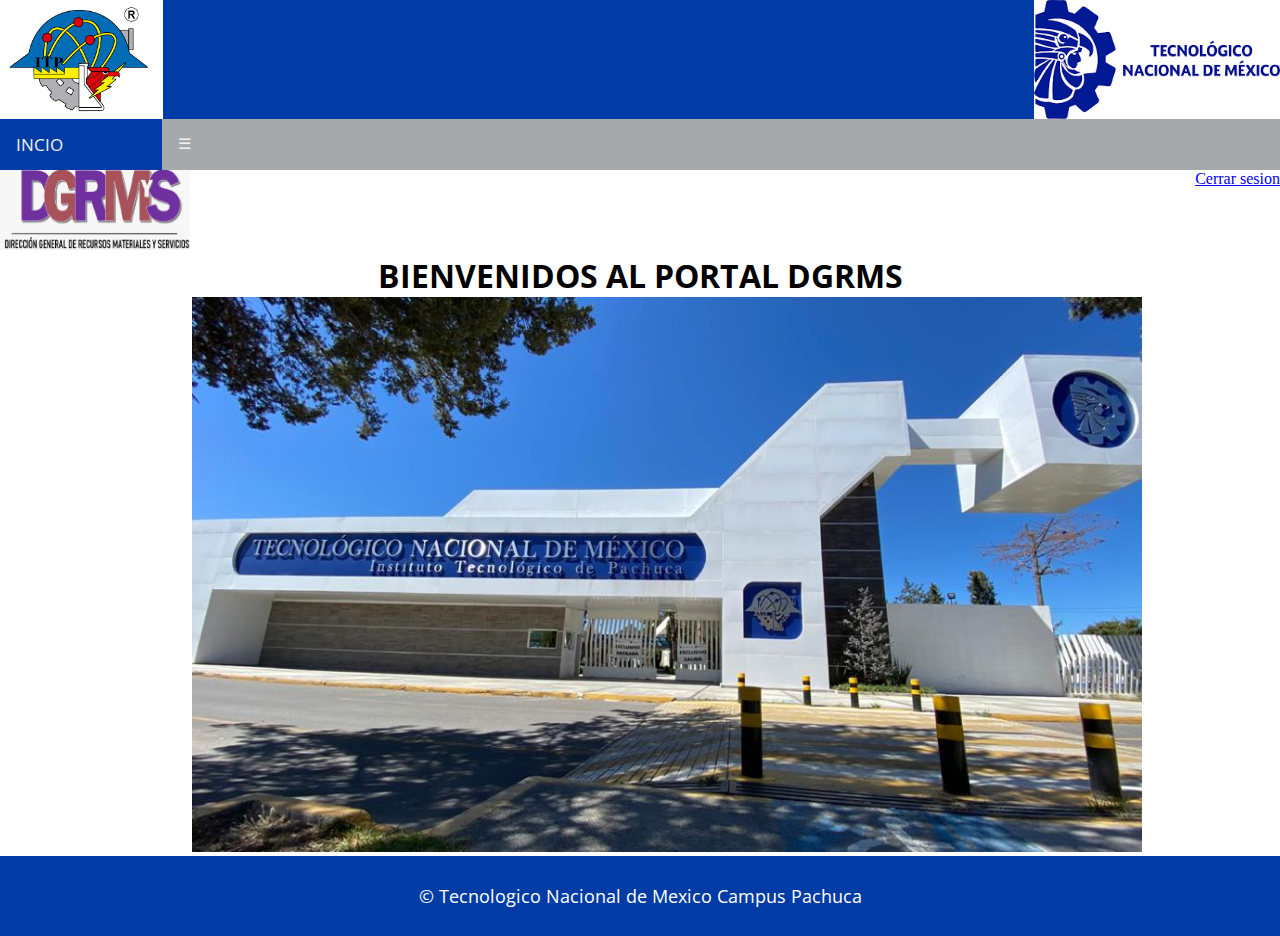
<file: index.html>
<!DOCTYPE html>
<html lang="es">
<head>
    <meta charset="utf-8" />
    <!-- <meta name="viewport" content="width=device-width, user-sacalable=no" /> -->
    <meta name="viewport" content="width=device-width, initial-scale=1">
    <link rel="stylesheet" href="https://cdnjs.cloudflare.com/ajax/libs/font-awesome/4.7.0/css/font-awesome.min.css">
    <title>DGRMS</title>
    <link rel="stylesheet" type="text/css" href="css/styles.css" />
    <!-- Insetar un icono -->
    <link rel="icon" type="image/x-icon" href="img/logoTec.png">
    <!-- Fuente ROBOTO bajada de google font -->
    <link rel="preconnect" href="https://fonts.gstatic.com">
    <link href="https://fonts.googleapis.com/css2?family=Open+Sans&display=swap" rel="stylesheet">
    <!-- Fuente MULISH google fonts -->
    <link rel="preconnect" href="https://fonts.gstatic.com">
    <link href="https://fonts.googleapis.com/css2?family=Open+Sans&display=swap" rel="stylesheet">
  </head>
<body>
    <!-- ### INCIO CABECERA #### -->
    <header id="header">
        <div id="logo1">
            <img src="img/logoTec.png" alt="logo logoTec" />
            <h1>Administración de Recursos Materiales y Servicios</h1>
        </div>
        <!-- <div id="titulo">
            <h1>Servicios de bienes muebles</h1>
        </div> -->
        <div id="logo2">
            <img src="img/logoTecNM.png" alt="logo logoTecNM" />
        </div>
        <div class="clearfix"></div>
    </header>
    <!-- ### FIN CABECERA ### -->
    
    <!-- ### INICIO MENU ### -->
    <nav id="nav">
        <div class="topnav" id="myTopnav">
            <a href="index.html" class="active">INCIO</a>
            <div class="dropdown">
              <button class="dropbtn">BIENES MUEBLES 
                <i class="fa fa-caret-down"></i>
              </button>
              <div class="dropdown-content">
                <a href="bienMueble.html">BIEN MUEBLE</a>
                <a href="#">VALES</a>
                <a href="#">COMPRAS</a>
                <a href="#">REPORTES</a>
                <a href="#">OTROS</a>
              </div>
            </div> 
            <a href="#news">INVENTARIO</a>
            <a href="#contact">AUTOS</a>
            <div class="dropdown">
              <button class="dropbtn">CATALOGO 
                <i class="fa fa-caret-down"></i>
              </button>
              <div class="dropdown-content">
                <a href="#">O1</a>
                <a href="#">O2</a>
                <a href="#">O3</a>
              </div>
            </div> 
            <a href="#about">TRAMITES</a>
            <a href="javascript:void(0);" style="font-size:15px;" class="icon" onclick="myFunction()">&#9776;</a>
          </div>
          
          <!-- <div style="padding-left:16px">
            <h2>Responsive Topnav with Dropdown</h2>
            <p>Resize the browser window to see how it works.</p>
            <p>Hover over the dropdown button to open the dropdown menu.</p>
          </div> -->
          <!-- <div class="clearfix"></div> -->
    </nav>
    <!-- ### FIN MENU ### -->
    <!-- ### INICIO CONTENIDO ### -->
    <div id="contenido">
      <img id="logoDGRMS" src="img/DGRMS.jpg" alt="logoDGRMS" />
      <a href="#">Cerrar sesion</a>
      <h1>BIENVENIDOS AL PORTAL DGRMS</h1>
      <img id="imgTec" src="img/tec.jpg" alt="imgTec">
    </div>
    <!-- ### FIN CONTENIDO ### -->
    <!-- ### INICIO FOOTER ### -->
    <footer id="footer">
      <p>&copy; Tecnologico Nacional de Mexico Campus Pachuca</p>
    </footer>
    <!-- ### FIN FOOTER ### -->
    
    <script>
        function myFunction() {
          var x = document.getElementById("myTopnav");
          if (x.className === "topnav") {
            x.className += " responsive";
          } else {
            x.className = "topnav";
          }
        }
        </script>
</body>
</html>
</file>
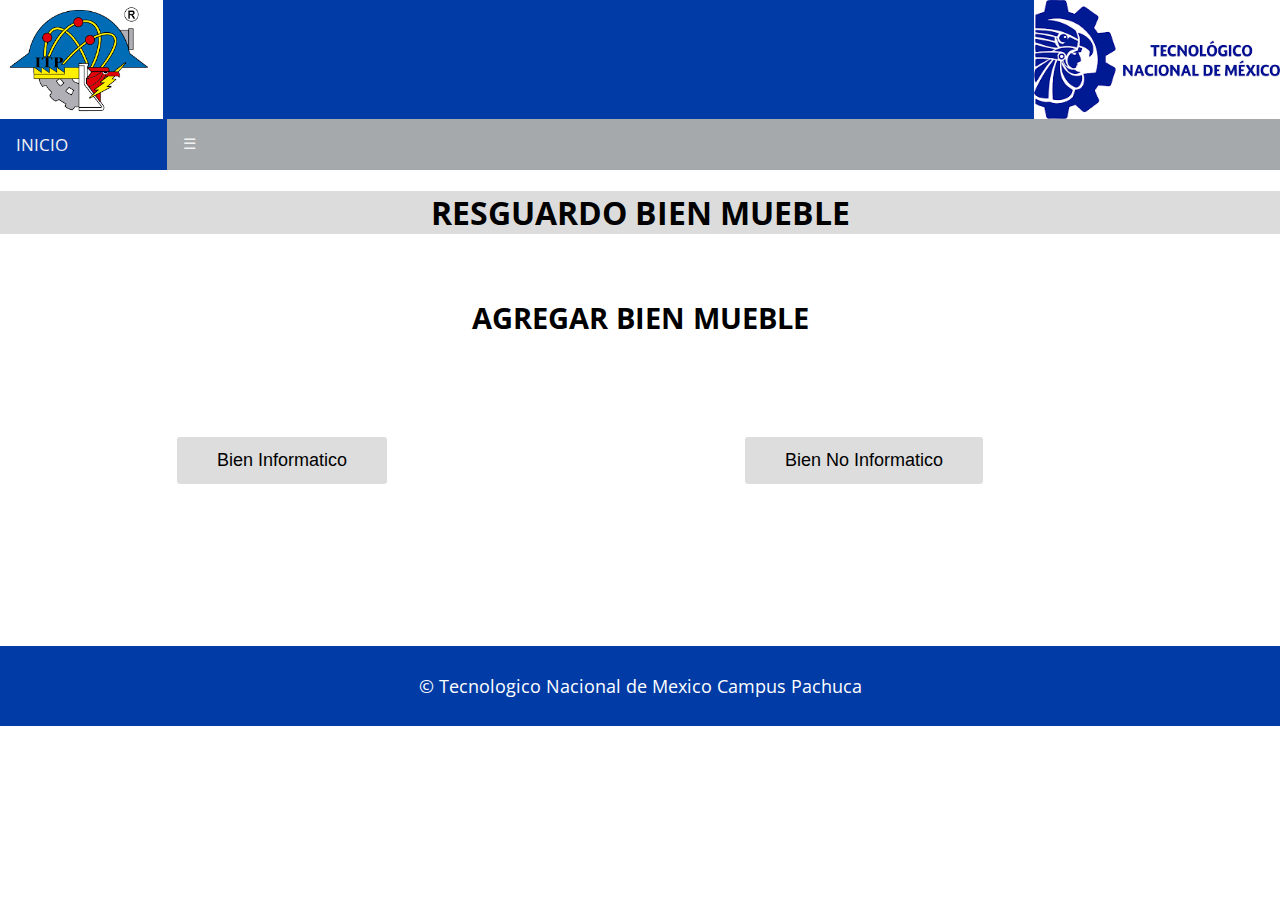
<file: bienMueble.html>
<!DOCTYPE html>
<html lang="es">
<head>
    <meta charset="utf-8" />
    <!-- <meta name="viewport" content="width=device-width, user-sacalable=no" /> -->
    <meta name="viewport" content="width=device-width, initial-scale=1">
    <link rel="stylesheet" href="https://cdnjs.cloudflare.com/ajax/libs/font-awesome/4.7.0/css/font-awesome.min.css">
    <title>DGRMS</title>
    <link rel="stylesheet" type="text/css" href="css/bienMueble.css" />
    <!-- Insetar un icono -->
    <link rel="icon" type="image/x-icon" href="img/logoTec.png">
    <!-- Fuente ROBOTO bajada de google font -->
    <link rel="preconnect" href="https://fonts.gstatic.com">
    <link href="https://fonts.googleapis.com/css2?family=Open+Sans&display=swap" rel="stylesheet">
    <!-- Fuente MULISH google fonts -->
    <link rel="preconnect" href="https://fonts.gstatic.com">
    <link href="https://fonts.googleapis.com/css2?family=Open+Sans&display=swap" rel="stylesheet">
  </head>
<body>
    <!-- ### INCIO CABECERA #### -->
    <header id="header">
        <div id="logo1">
            <img src="img/logoTec.png" alt="logo logoTec" />
            <!-- <h1>Administración de Recursos Materiales y Servicios</h1> -->
        </div>
        <!-- <div id="titulo">
            <h1>Servicios de bienes muebles</h1>
        </div> -->
        <div id="logo2">
            <img src="img/logoTecNM.png" alt="logo logoTecNM" />
        </div>
        <div class="clearfix"></div>
    </header>
    <!-- ### FIN CABECERA ### -->
    
    <!-- ### INICIO MENU ### -->
    <nav id="nav">
        <div class="topnav" id="myTopnav">
            <a href="index.html" class="active">INICIO</a>
            <div class="dropdown">
              <button class="dropbtn">BIENES MUEBLES 
                <i class="fa fa-caret-down"></i>
              </button>
              <div class="dropdown-content">
                <a href="bienMueble.html">BIEN MUEBLE</a>
                <a href="#">VALES</a>
                <a href="#">COMPRAS</a>
                <a href="#">REPORTES</a>
                <a href="#">OTROS</a>
              </div>
            </div> 
            <a href="#news">INVENTARIO</a>
            <a href="#contact">AUTOS</a>
            <div class="dropdown">
              <button class="dropbtn">CATALOGO 
                <i class="fa fa-caret-down"></i>
              </button>
              <div class="dropdown-content">
                <a href="#">O1</a>
                <a href="#">O2</a>
                <a href="#">O3</a>
              </div>
            </div> 
            <a href="#about">TRAMITES</a>
            <a href="javascript:void(0);" style="font-size:15px;" class="icon" onclick="myFunction()">&#9776;</a>
          </div>
          <!-- <div class="clearfix"></div> -->
    </nav>
    <!-- ### FIN MENU ### -->
    <!-- ### INICIO CONTENIDO ### -->
    <div id="contenido">
        <h1>RESGUARDO BIEN MUEBLE</h1>
        <br />
        <h2>Agregar Bien Mueble</h2>
        <br />
        <br />
        <br />
        <br />
          <button class="button">
            <a href="#">Bien Informatico</a>  
          </button>
          <button class="button">
            <a href="#">Bien No Informatico</a>
          </button>
    </div>
    <!-- ### FIN CONTENIDO ### -->
    <!-- ### INICIO FOOTER ### -->
    <footer id="footer">
      <p>&copy; Tecnologico Nacional de Mexico Campus Pachuca</p>
    </footer>
    <!-- ### FIN FOOTER ### -->
    
    <script>
        function myFunction() {
          var x = document.getElementById("myTopnav");
          if (x.className === "topnav") {
            x.className += " responsive";
          } else {
            x.className = "topnav";
          }
        }
        </script>
</body>
</html>
</file>
<file: css/styles.css>
body{
    margin: 0px;
    padding: 0px;
}
header{
    height: 119px;
    width: 100%;
    background-color: #013ca6;
}
#logo1{
    width: 80%;
    float: left;
}
#logo1 img{
    display: block;
    float: left;
    height: 119px;
}
#logo1 h1{
    color: white;
    padding:20px ;
    text-align: center;
    line-height: 30px;
    /*TIPO DE LETRA -> font-family ROBOTO*/
    font-family: 'Open Sans', sans-serif; 
    text-transform: uppercase;

}
/* #titulo{
    width: 50%;
}*/

#logo2{
    width: 20%;
    float: right;
}
#logo2 img{
    display: block;
    float: right;
    height: 119px;
}

/* BARRA DE NAVEGACION */
.topnav {
    overflow: hidden;
    background-color: #a5a9ab;
  }
  
  .topnav a {
    float: left;
    display: block;
    color: #f2f2f2;
    text-align: center;
    padding: 14px 16px;
    text-decoration: none;
    font-size: 17px;
    /*TIPO DE LETRA -> font-family MULISH*/
    font-family: 'Open Sans', sans-serif;
    padding-right: 99px;
  }
  
  .active {
    background-color: #013ca6;
    color: white;
  }
  
  .topnav .icon {
    display: none;
  }
  
  .dropdown {
    float: left;
    overflow: hidden;
  }
  
  .dropdown .dropbtn {
    font-size: 17px;    
    border: none;
    outline: none;
    color: white;
    padding: 14px 16px;
    background-color: inherit;
    font-family: inherit;
    margin: 0;
    /*TIPO DE LETRA -> font-family MULISH*/
    font-family: 'Open Sans', sans-serif;
    padding-right: 130px;
  }
  
  .dropdown-content {
    display: none;
    position: absolute;
    background-color: #f9f9f9;
    min-width: 160px;
    box-shadow: 0px 8px 16px 0px rgba(0,0,0,0.2);
    z-index: 1;
  }
  
  .dropdown-content a {
    float: none;
    color: black;
    padding: 12px 16px;
    text-decoration: none;
    display: block;
    text-align: left;
    /*TIPO DE LETRA -> font-family MULISH*/
    font-family: 'Open Sans', sans-serif;
  }
  
  .topnav a:hover, .dropdown:hover .dropbtn {
    background-color: #555;
    color: white;
    /*TIPO DE LETRA -> font-family MULISH*/
    font-family: 'Open Sans', sans-serif;
  }
  
  .dropdown-content a:hover {
    background-color: #ddd;
    color: black;
    /*TIPO DE LETRA -> font-family MULISH*/
    font-family: 'Open Sans', sans-serif;
  }
  
  .dropdown:hover .dropdown-content {
    display: block;
  }
/* CONTENIDO */
#contenido h1{
  display: block;
  text-align: center;
  /* background-color:#DCDCDC; */
  /*TIPO DE LETRA -> font-family ROBOTO*/
  font-family: 'Open Sans', sans-serif; 
  text-transform: uppercase;
  margin: 0px;
  padding: 0px;
} 
#contenido #logoDGRMS{
  width: 190px;
  height: 80px;
}
#contenido #imgTec{
  padding-left: 18%;
  width: 1000px;
  height: 570px;
}
#contenido a{
  float: right;
}
/* FOOTER */
footer{
  width: 100%;
  margin: 0px auto;
  text-align: center;
  /* margin-top: 200px; */
  background-color: #013ca6;
  padding-top: 10px;
  padding-bottom: 10px;
  font-family: 'Open Sans', sans-serif;
  font-size: 18px;
  color: white;
}

/* RESPONSIVE */
/* RESPONSIVE NAV */
@media screen and (max-width: 1351px) {
  
  .topnav a:not(:first-child), .dropdown .dropbtn {
    display: none;
  }
  .topnav a.icon {
    float: left;
    display: block;
  }
  
}

@media screen and (max-width: 1351px) {
  .topnav.responsive {position: relative;}
  .topnav.responsive .icon {
    position: absolute;
    right: 0;
    top: 0;
  }
  .topnav.responsive a {
    float: none;
    display: block;
    text-align: left;
  }
  .topnav.responsive .dropdown {float: none;}
  .topnav.responsive .dropdown-content {position: relative;}
  .topnav.responsive .dropdown .dropbtn {
    display: block;
    width: 100%;
    text-align: left;
  }
  #header h1{
    font-size: 28px;
    display: none;
  }
  #contenido #imgTec{
    padding-left: 15%;
    width: 950px;
    height: 555px;
  }
}

@media(max-width:1110px){
    body{
        background: rgb(255, 255, 255);
    }
    header{
        height: 100px;
        width: 100%;
        background-color: #013ca6;
    }
    #header h1{
      font-size: 28px;
      display: none;
  }
    #logo1{
        width: 80%;
        float: left;
    }
    #logo1 img{
        display: block;
        float: left;
        height: 100px;
    }
    #logo1 h1{
        color: white;
        padding:20px ;
        text-align: center;
        line-height: 30px;
        /*TIPO DE LETRA -> font-family ROBOTO*/
        font-family: 'Open Sans', sans-serif; 
        font-size: 28px;
    }
    /* #titulo{
        width: 50%;
    }
    #titulo h1{
        color: brown;
    } */
    #logo2{
        width: 20%;
        float: right;
    }
    #logo2 img{
        display: block;
        float: right;
        height: 100px;
    }
    /* #header h1{
        font-size: 28px;
       // float: left;//
    } */
    
    
}

@media(max-width:1200px){
  #contenido #imgTec{
    padding-left: 11%;
    width: 900px;
    height: 500px;
  }
}
@media(max-width:1000px){
  #contenido #imgTec{
    padding-left: 5%;
    width: 700px;
    height: 400px;
  }
}
@media(max-width:415px){
  #contenido #imgTec{
    padding-left: 1%;
    width: 500px;
    height: 200px;
  }
}
</file>
<file: css/bienMueble.css>
body{
    margin: 0px;
    padding: 0px;
}
header{
    height: 119px;
    width: 100%;
    background-color: #013ca6;
}
#logo1{
    width: 80%;
    float: left;
}
#logo1 img{
    display: block;
    float: left;
    height: 119px;
}
#logo1 h1{
    color: white;
    padding:20px ;
    text-align: center;
    line-height: 30px;
    /*TIPO DE LETRA -> font-family ROBOTO*/
    font-family: 'Open Sans', sans-serif; 
    text-transform: uppercase;

}


#logo2{
    width: 20%;
    float: right;
}
#logo2 img{
    display: block;
    float: right;
    height: 119px;
}

/* BARRA DE NAVEGACION */
.topnav {
    overflow: hidden;
    background-color: #a5a9ab;
  }
  
  .topnav a {
    float: left;
    display: block;
    color: #f2f2f2;
    text-align: center;
    padding: 14px 16px;
    text-decoration: none;
    font-size: 17px;
    /*TIPO DE LETRA -> font-family MULISH*/
    font-family: 'Open Sans', sans-serif;
    padding-right: 99px;
  }
  
  .active {
    background-color: #013ca6;
    color: white;
  }
  
  .topnav .icon {
    display: none;
  }
  
  .dropdown {
    float: left;
    overflow: hidden;
  }
  
  .dropdown .dropbtn {
    font-size: 17px;    
    border: none;
    outline: none;
    color: white;
    padding: 14px 16px;
    background-color: inherit;
    font-family: inherit;
    margin: 0;
    /*TIPO DE LETRA -> font-family MULISH*/
    font-family: 'Open Sans', sans-serif;
    padding-right: 130px;
  }
  
  .dropdown-content {
    display: none;
    position: absolute;
    background-color: #f9f9f9;
    min-width: 160px;
    box-shadow: 0px 8px 16px 0px rgba(0,0,0,0.2);
    z-index: 1;
  }
  
  .dropdown-content a {
    float: none;
    color: black;
    padding: 12px 16px;
    text-decoration: none;
    display: block;
    text-align: left;
    /*TIPO DE LETRA -> font-family MULISH*/
    font-family: 'Open Sans', sans-serif;
  }
  
  .topnav a:hover, .dropdown:hover .dropbtn {
    background-color: #555;
    color: white;
    /*TIPO DE LETRA -> font-family MULISH*/
    font-family: 'Open Sans', sans-serif;
  }
  
  .dropdown-content a:hover {
    background-color: #ddd;
    color: black;
    /*TIPO DE LETRA -> font-family MULISH*/
    font-family: 'Open Sans', sans-serif;
  }
  
  .dropdown:hover .dropdown-content {
    display: block;
  }
/* CONTENIDO */
/* Boton Regresar */
.button {
  background-color: #ddd;
  border: none;
  color: black;
  padding: 13px 63px;
  text-align: center;
  text-decoration: none;
  display: inline-block;
  margin: 4px 239px;
  cursor: pointer;
  border-radius: 3px;
  font-size: 19px;
}
.button a{
  color: black;
  text-decoration: none;
}
.button:hover {
  background-color: #013ca6;
  color: white;
}
.button a:hover{
  color:white;
  text-decoration: none;
} 

#contenido h1{
  /* margin: 0px;
  padding: 0px; */
  width: 100%;
  display: block;
  text-align: center;
  background-color:#DCDCDC ;
  font-family: 'Open Sans', sans-serif; 
  text-transform: uppercase;
  text-transform: uppercase;
  padding-top: 0px;
}
#contenido h2{
  /* margin: 0px;
  padding: 0px; */
  width: 100%;
  display: block;
  text-align: center;
  font-family: 'Open Sans', sans-serif; 
  text-transform: uppercase;
  padding-top: 0px;
  font-size: 29px;
}
/* FOOTER */
footer{
  width: 100%;
  margin: 0px auto;
  text-align: center;
  margin-top: 158px;
  background-color: #013ca6;
  padding-top: 10px;
  padding-bottom: 10px;
  font-family: 'Open Sans', sans-serif;
  font-size: 18px;
  color: white;
}

/* RESPONSIVE */
/* RESPONSIVE NAV */

@media(max-width:1518px){
  .button {
    background-color: #ddd;
    border: none;
    color: black;
    padding: 13px 60px;
    text-align: center;
    text-decoration: none;
    display: inline-block;
    margin: 4px 190px;
    cursor: pointer;
    border-radius: 3px;
    font-size: 19px;
  }
}
@media screen and (max-width: 1351px) {
  .topnav a:not(:first-child), .dropdown .dropbtn {
    display: none;
  }
  .topnav a.icon {
    float: left;
    display: block;
  }
  .button {
    background-color: #ddd;
    border: none;
    color: black;
    padding: 13px 55px;
    text-align: center;
    text-decoration: none;
    display: inline-block;
    margin: 4px 200px;
    cursor: pointer;
    border-radius: 3px;
    font-size: 18px;
  }
}

@media screen and (max-width: 1351px) {
  .topnav.responsive {position: relative;}
  .topnav.responsive .icon {
    position: absolute;
    right: 0;
    top: 0;
  }
  .topnav.responsive a {
    float: none;
    display: block;
    text-align: left;
  }
  .topnav.responsive .dropdown {float: none;}
  .topnav.responsive .dropdown-content {position: relative;}
  .topnav.responsive .dropdown .dropbtn {
    display: block;
    width: 100%;
    text-align: left;
  }
  #header h1{
    font-size: 28px;
    display: none;
  }
  #contenido #imgTec{
    padding-left: 15%;
    width: 950px;
    height: 555px;
  }
}
@media(max-width:1314px){
  .button {
    background-color: #ddd;
    border: none;
    color: black;
    padding: 13px 40px;
    text-align: center;
    text-decoration: none;
    display: inline-block;
    margin: 4px 177px;
    cursor: pointer;
    border-radius: 3px;
    font-size: 18px;
  }
}
/* @media(max-width:1014px){
  .button {
    background-color: #ddd;
    border: none;
    color: black;
    padding: 13px 30px;
    text-align: center;
    text-decoration: none;
    display: inline-block;
    margin: 4px 125px;
    cursor: pointer;
    border-radius: 3px;
    font-size: 18px;
  }
} */
@media(max-width:1110px){
    body{
        background: rgb(255, 255, 255);
    }
    header{
        height: 100px;
        width: 100%;
        background-color: #013ca6;
    }
    #header h1{
      font-size: 28px;
      display: none;
  }
    #logo1{
        width: 80%;
        float: left;
    }
    #logo1 img{
        display: block;
        float: left;
        height: 100px;
    }
    #logo1 h1{
        color: white;
        padding:20px ;
        text-align: center;
        line-height: 30px;
        /*TIPO DE LETRA -> font-family ROBOTO*/
        font-family: 'Open Sans', sans-serif; 
        font-size: 28px;
    }
    #logo2{
        width: 20%;
        float: right;
    }
    #logo2 img{
        display: block;
        float: right;
        height: 100px;
    }
    /* .button {
      background-color: #ddd;
      border: none;
      color: black;
      padding: 4px 34px;
      text-align: center;
      text-decoration: none;
      display: inline-block;
      margin: 4px 150px;
      cursor: pointer;
      border-radius: 3px;
      font-size: 18px;
    } */
}

@media(max-width:1200px){
  #contenido #imgTec{
    padding-left: 11%;
    width: 900px;
    height: 500px;
  }
  .button {
    background-color: #ddd;
    border: none;
    color: black;
    padding: 13px 30px;
    text-align: center;
    text-decoration: none;
    display: inline-block;
    margin: 4px 150px;
    cursor: pointer;
    border-radius: 3px;
    font-size: 18px;
  }
}
@media(max-width:1014px){
  #contenido #imgTec{
    padding-left: 5%;
    width: 700px;
    height: 400px;
  }
  .button {
    background-color: #ddd;
    border: none;
    color: black;
    padding: 13px 30px;
    text-align: center;
    text-decoration: none;
    display: inline-block;
    margin: 4px 125px;
    cursor: pointer;
    border-radius: 3px;
    font-size: 18px;
  }
}
@media(max-width:415px){
  #contenido #imgTec{
    padding-left: 1%;
    width: 500px;
    height: 200px;
  }
}
@media(max-width:800px){
  .button {
    background-color: #ddd;
    border: none;
    color: black;
    padding: 13px 30px;
    text-align: center;
    text-decoration: none;
    display: inline-block;
    margin: 4px 70px;
    cursor: pointer;
    border-radius: 3px;
    font-size: 18px;
  }
}
</file>
